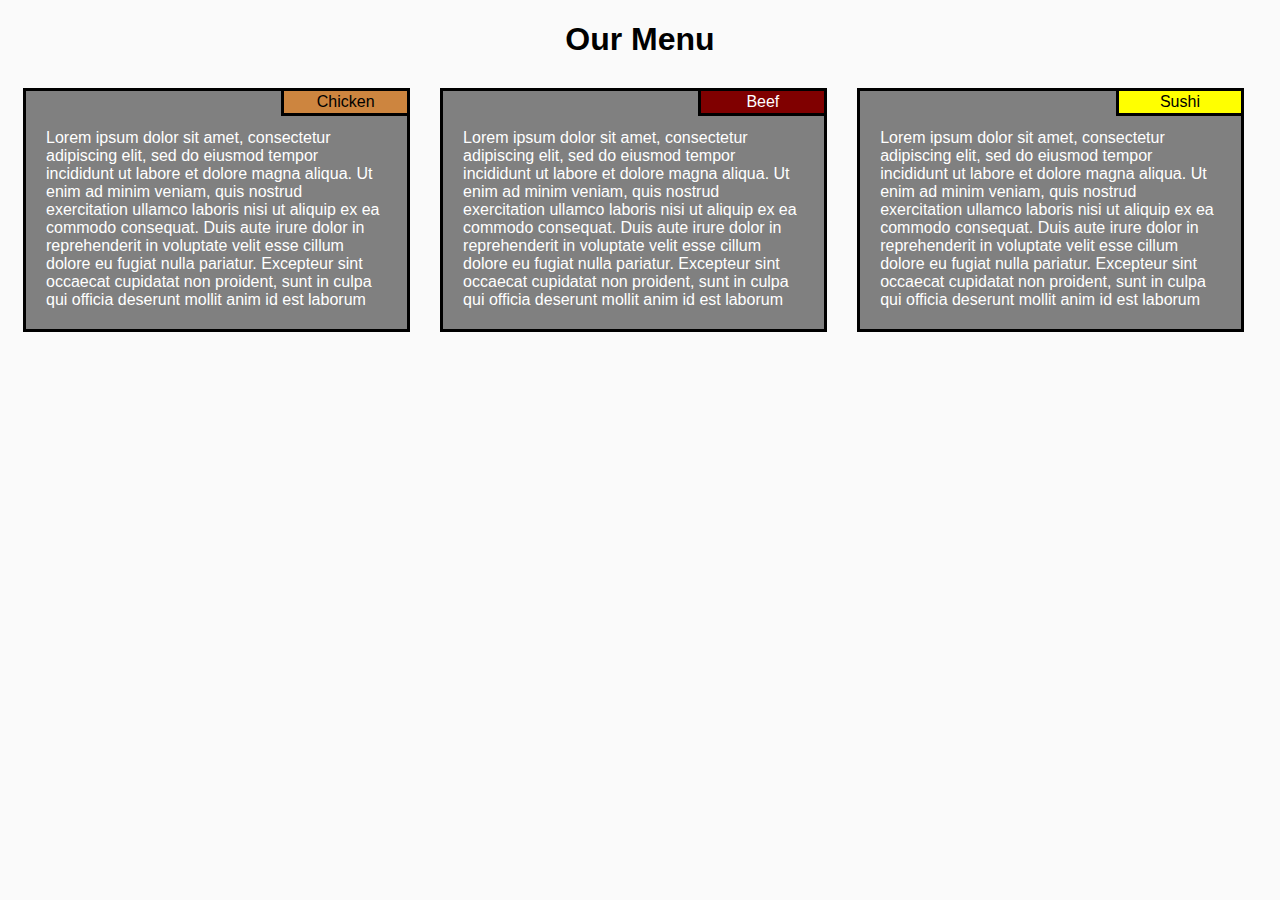
<file: index.html>
<!DOCTYPE html>
<html>
  <head>
    <meta charset="utf-8">
    <meta content="width=device-width, initial-scale=1">
    <link rel="stylesheet" href="styles.css">
    <title> Coursera Assignment </title>
  </head>
  <body>
    <h1 id="menu">Our Menu</h1>
    <div id="container">
    <div id="chicken">
        <div id="foodContainer">
      <div id="chickenTitle">Chicken</div>
               <div id="chickenContent"> Lorem ipsum dolor sit amet, consectetur adipiscing elit, sed do eiusmod tempor incididunt ut labore et 
        dolore magna aliqua. Ut enim ad minim veniam, quis nostrud exercitation ullamco laboris nisi ut aliquip ex ea commodo consequat. 
        Duis aute irure dolor in reprehenderit in voluptate velit esse cillum dolore eu fugiat nulla pariatur. 
        Excepteur sint occaecat cupidatat non proident, sunt in culpa qui officia deserunt mollit anim id est laborum
              </div>
              </div>
    </div>
    <div id="beef">
        <div id="foodContainer">
      <div id="beefTitle">Beef</div>
               <div id="beefContent"> Lorem ipsum dolor sit amet, consectetur adipiscing elit, sed do eiusmod tempor incididunt ut labore et 
        dolore magna aliqua. Ut enim ad minim veniam, quis nostrud exercitation ullamco laboris nisi ut aliquip ex ea commodo consequat. 
        Duis aute irure dolor in reprehenderit in voluptate velit esse cillum dolore eu fugiat nulla pariatur. 
        Excepteur sint occaecat cupidatat non proident, sunt in culpa qui officia deserunt mollit anim id est laborum
              </div>
              </div>
    </div>
    <div id="sushi">
        <div id="foodContainer">
      <div id="sushiTitle">Sushi</div>
               <div id="sushiContent"> Lorem ipsum dolor sit amet, consectetur adipiscing elit, sed do eiusmod tempor incididunt ut labore et 
        dolore magna aliqua. Ut enim ad minim veniam, quis nostrud exercitation ullamco laboris nisi ut aliquip ex ea commodo consequat. 
        Duis aute irure dolor in reprehenderit in voluptate velit esse cillum dolore eu fugiat nulla pariatur. 
        Excepteur sint occaecat cupidatat non proident, sunt in culpa qui officia deserunt mollit anim id est laborum
              </div>
              </div>
    </div>
    </div>
  </body>
</html>
</file>
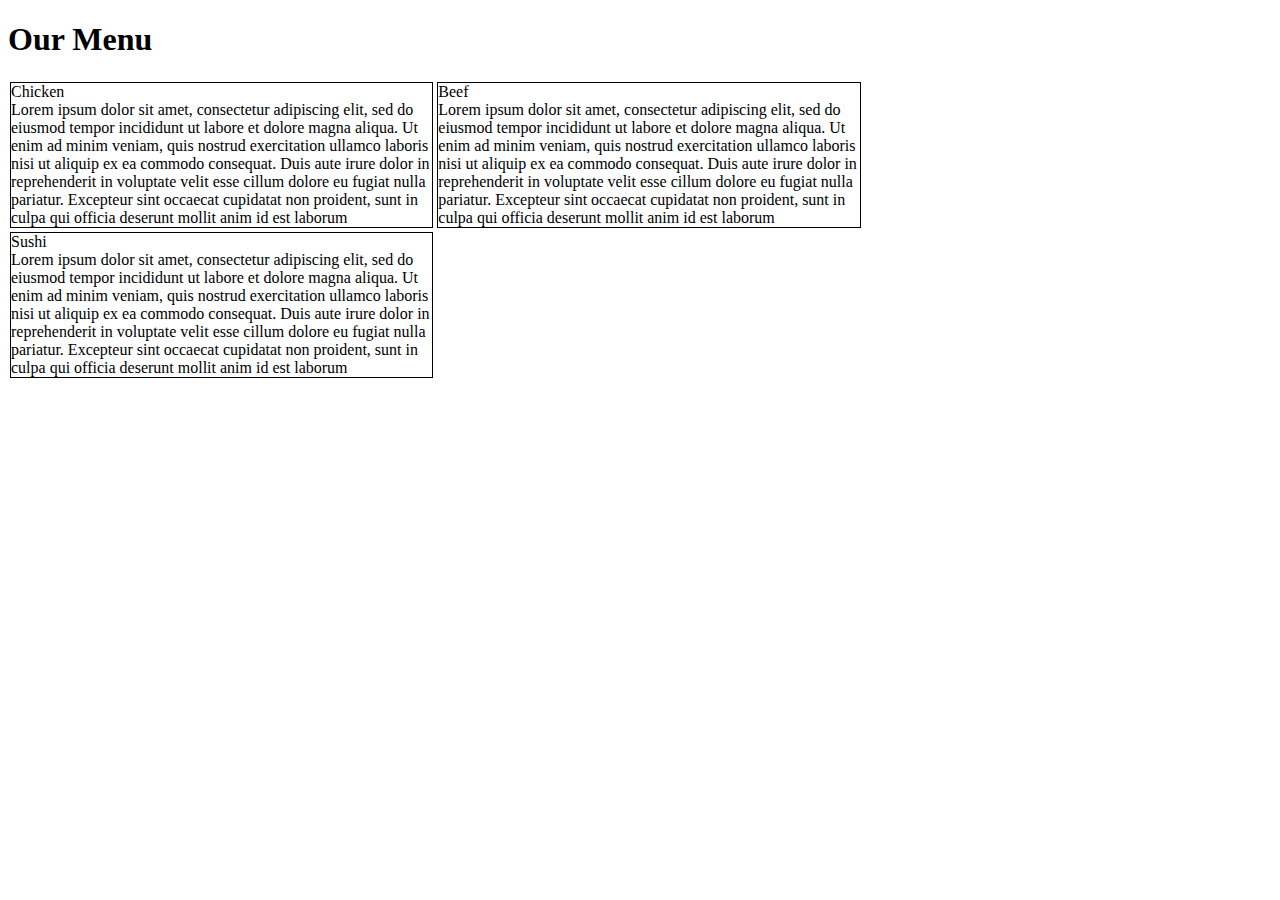
<file: mod2_solution/index.html>
<!DOCTYPE html>
<html>
  <head>
    <meta charset="utf-8">
    <meta content="width=device-width, initial-scale=1">
    <link rel="stylesheet" href="styles.css">
    <title> Coursera Assignment </title>
  </head>
  <body>
    <h1 id="menu">Our Menu</h1>
    <div id="container">
    <div id="chicken">
        <div id="foodContainer">
      <div id="chickenTitle">Chicken</div>
               <div id="chickenContent"> Lorem ipsum dolor sit amet, consectetur adipiscing elit, sed do eiusmod tempor incididunt ut labore et 
        dolore magna aliqua. Ut enim ad minim veniam, quis nostrud exercitation ullamco laboris nisi ut aliquip ex ea commodo consequat. 
        Duis aute irure dolor in reprehenderit in voluptate velit esse cillum dolore eu fugiat nulla pariatur. 
        Excepteur sint occaecat cupidatat non proident, sunt in culpa qui officia deserunt mollit anim id est laborum
              </div>
              </div>
    </div>
    <div id="beef">
        <div id="foodContainer">
      <div id="beefTitle">Beef</div>
               <div id="beefContent"> Lorem ipsum dolor sit amet, consectetur adipiscing elit, sed do eiusmod tempor incididunt ut labore et 
        dolore magna aliqua. Ut enim ad minim veniam, quis nostrud exercitation ullamco laboris nisi ut aliquip ex ea commodo consequat. 
        Duis aute irure dolor in reprehenderit in voluptate velit esse cillum dolore eu fugiat nulla pariatur. 
        Excepteur sint occaecat cupidatat non proident, sunt in culpa qui officia deserunt mollit anim id est laborum
              </div>
              </div>
    </div>
    <div id="sushi">
        <div id="foodContainer">
      <div id="sushiTitle">Sushi</div>
               <div id="sushiContent"> Lorem ipsum dolor sit amet, consectetur adipiscing elit, sed do eiusmod tempor incididunt ut labore et 
        dolore magna aliqua. Ut enim ad minim veniam, quis nostrud exercitation ullamco laboris nisi ut aliquip ex ea commodo consequat. 
        Duis aute irure dolor in reprehenderit in voluptate velit esse cillum dolore eu fugiat nulla pariatur. 
        Excepteur sint occaecat cupidatat non proident, sunt in culpa qui officia deserunt mollit anim id est laborum
              </div>
              </div>
    </div>
    </div>
  </body>
</html>
</file>
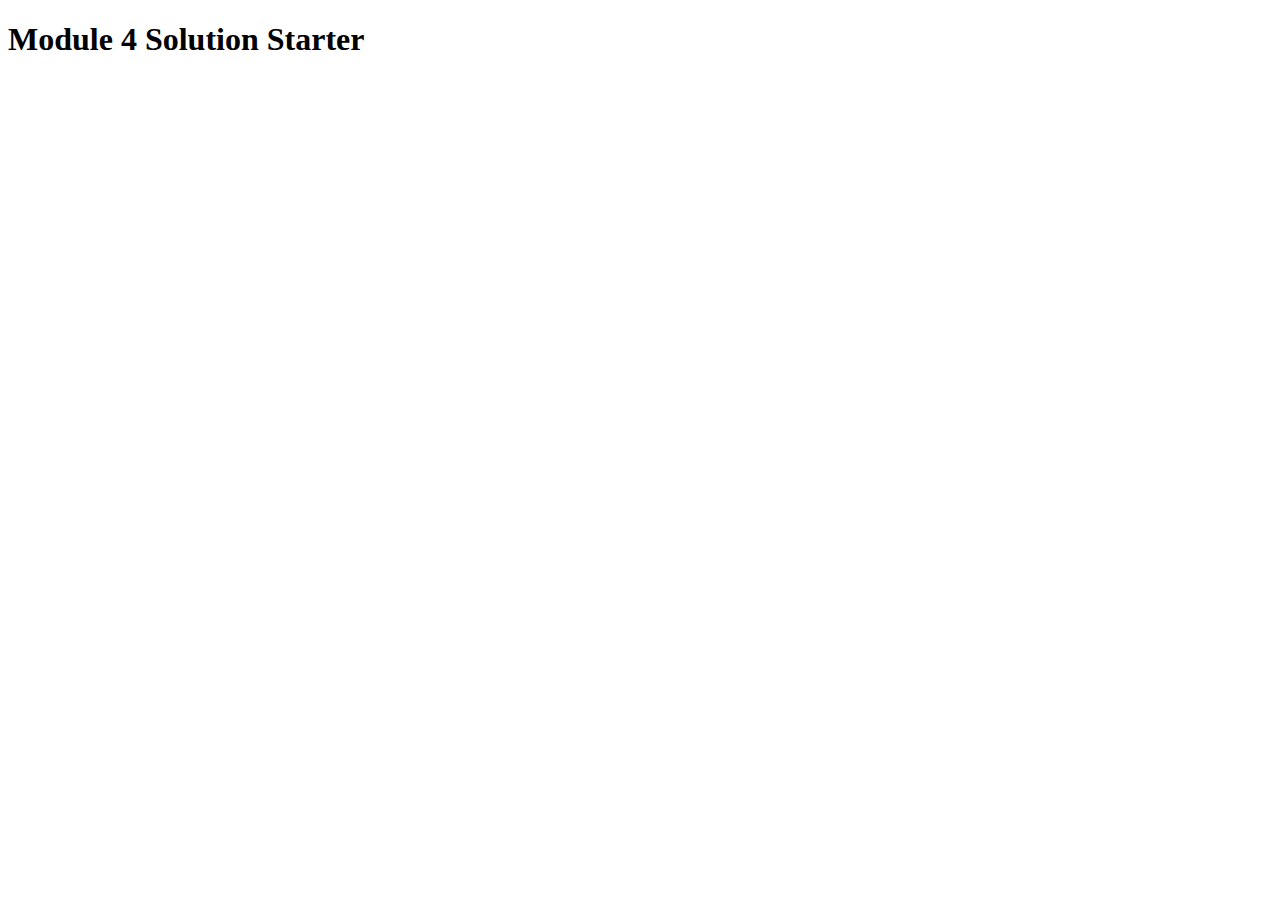
<file: mod4_solution/index.html>
<!DOCTYPE html>
<html>
<head>
  <meta charset="utf-8">
  <title>Module 4 Solution Starter</title>
  <script>
    var names = []; // DO NOT REMOVE
  </script>
  <script src="SpeakHello.js"></script>
  <script src="SpeakGoodBye.js"></script>
  <script src="script.js"></script>
</head>
<body>
  <h1>Module 4 Solution Starter</h1>
</body>
</html>
</file>
<file: styles.css>
*{
    box-sizing: border-box;
}
body{
    background-color: #fafafa;
    font-family: Arial, Helvetica, sans-serif;

}
h1{
    margin-bottom: 15px;
    text-align: center;
    color: black;
}
#container{
    /* position: relative; */
    width: 100%;
}
#foodContainer{
    margin: 15px;
    border: 3px solid black;
    position: relative;
    padding: 20px;
    background-color:grey;
    color: white;
}
@media (min-width: 992px){
    #chicken,#sushi,#beef{
        width: 33%;
        float: left;
    }  
}
@media (max-width: 991px) and (min-width: 768px){
    #chicken,#beef{
        width: 50%;
        float: left;
    }  
    #sushi{
        width: 100%;
        float: left;
    }
}
@media (max-width: 767px){
    #chicken,#sushi,#beef{
        width: 100%;
        float: left;
    }  
}
#chickenTitle{
    color: black;
    width: 33%;
    position: absolute;
    top: 0px;
    right: 0px;
    padding: 2px;
    text-align: center;
    border-left: 3px solid black;
    border-bottom: 3px solid black;
    background-color: peru;
}
#beefTitle{
    color: white;
    width: 33%;
    position: absolute;
    top: 0px;
    right: 0px;
    padding: 2px;
    text-align: center;
    border-left: 3px solid black;
    border-bottom: 3px solid black;
    background-color: maroon;
}
#sushiTitle{
    color: black;
    width: 33%;
    position: absolute;
    top: 0px;
    right: 0px;
    padding: 2px;
    text-align: center;
    border-left: 3px solid black;
    border-bottom: 3px solid black; 
    background-color: yellow;
}
#chickenContent{
    margin-top: 18px;
}
#beefContent{
    margin-top: 18px;
}
#sushiContent{
    margin-top: 18px;
}
</file>
<file: mod2_solution/styles.css>
@media (min-width: 992px){
 #chicken,#beef,#sushi{
 float: left;
 border: 1px solid black;
 margin: 2px;
 width: 33.33%;
 }
</file>
